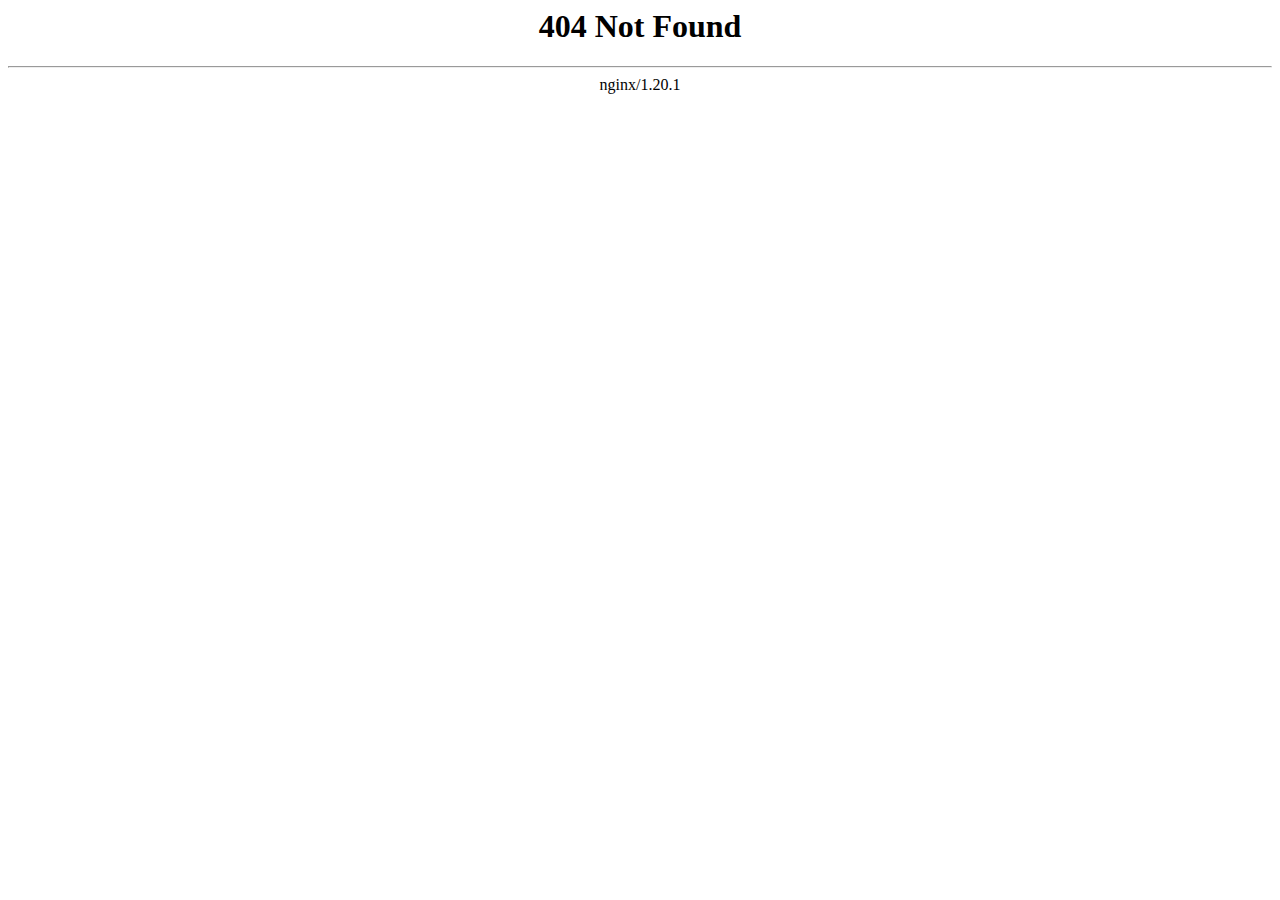
<file: images/main_bg.html>
<html>

<!-- Mirrored from bnb100x.com/images/main_bg.html by HTTrack Website Copier/3.x [XR&CO'2014], Fri, 18 Feb 2022 18:24:33 GMT -->
<head><title>404 Not Found</title></head>
<body>
<center><h1>404 Not Found</h1></center>
<hr><center>nginx/1.20.1</center>
</body>

<!-- Mirrored from bnb100x.com/images/main_bg.html by HTTrack Website Copier/3.x [XR&CO'2014], Fri, 18 Feb 2022 18:24:33 GMT -->
</html>
<!-- a padding to disable MSIE and Chrome friendly error page -->
<!-- a padding to disable MSIE and Chrome friendly error page -->
<!-- a padding to disable MSIE and Chrome friendly error page -->
<!-- a padding to disable MSIE and Chrome friendly error page -->
<!-- a padding to disable MSIE and Chrome friendly error page -->
<!-- a padding to disable MSIE and Chrome friendly error page -->
</file>
